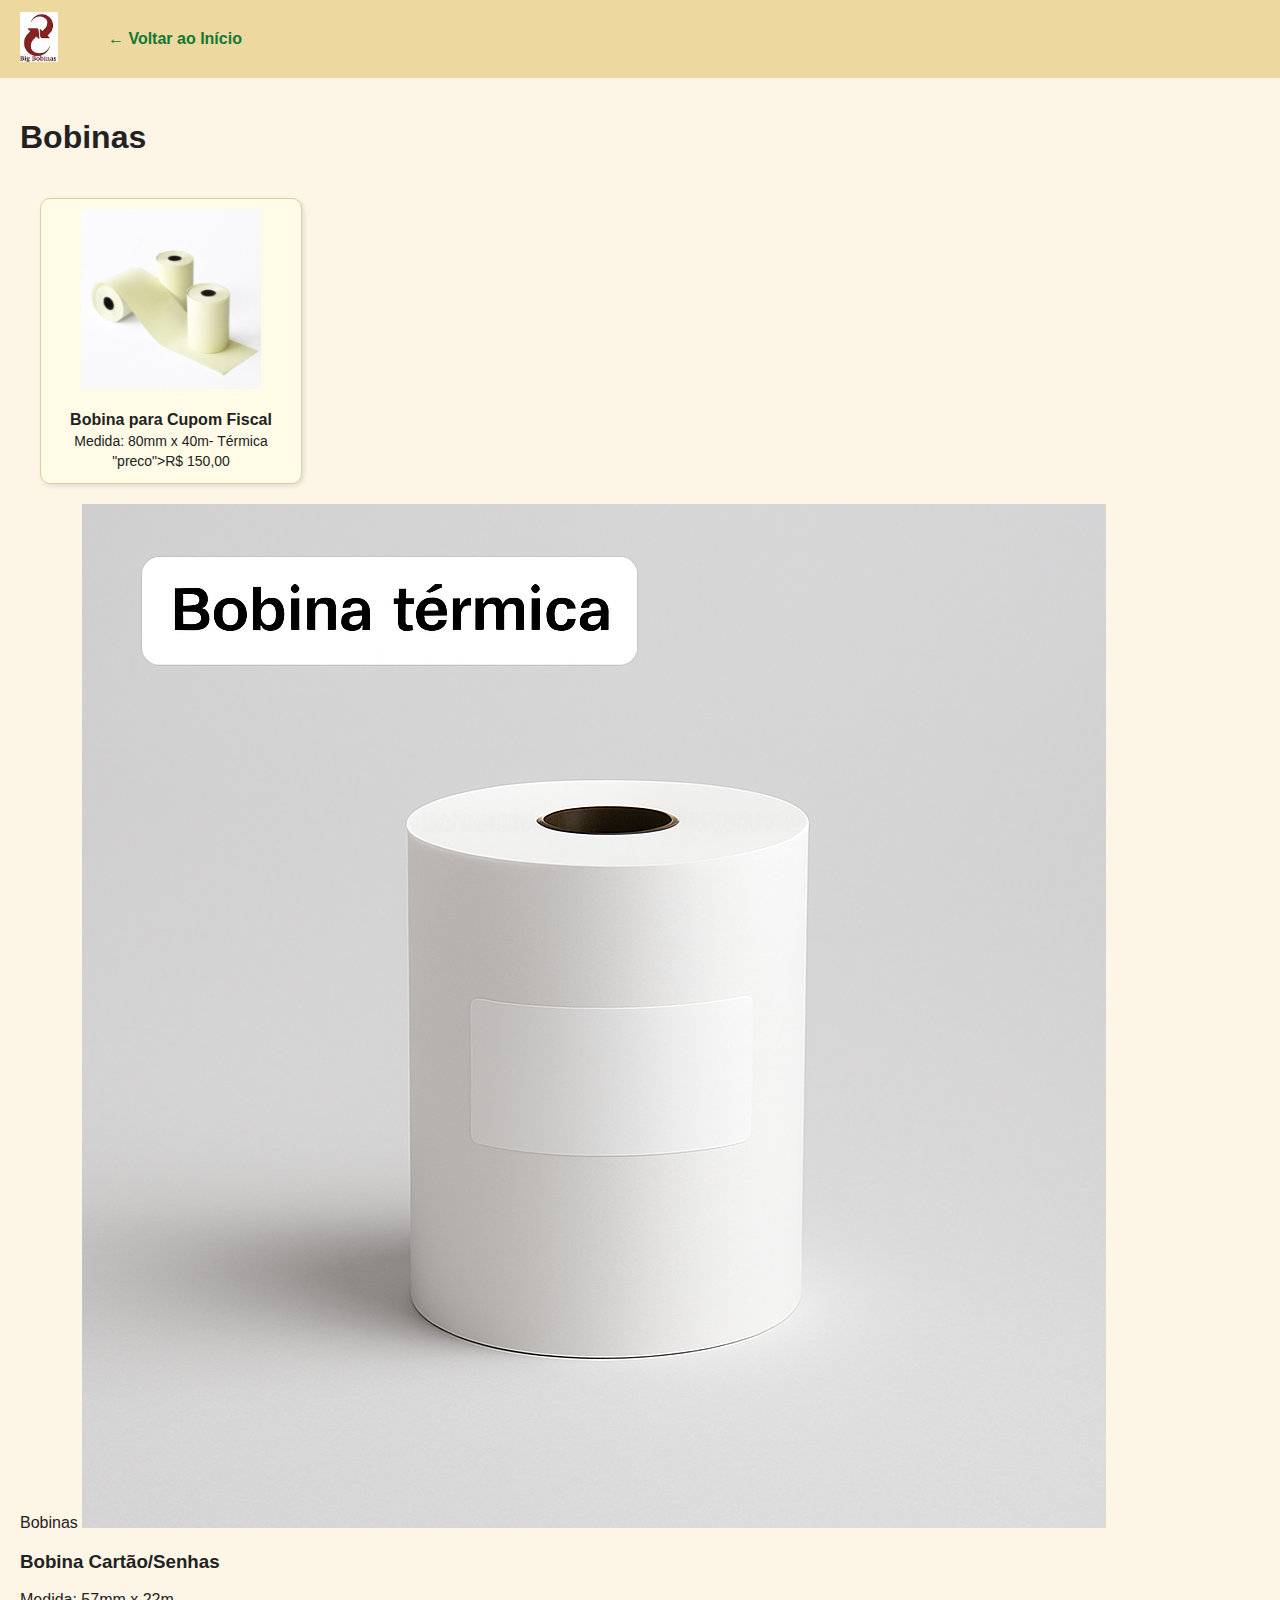
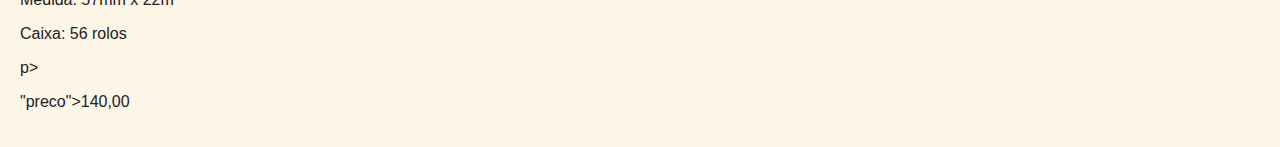
<file: bobinas.html>
<!DOCTYPE html>
<html lang="pt-BR">
<head>
  <meta charset="UTF-8" />
  <title>Bobinas</title>
  <link rel="stylesheet" href="style.css" />
</head>
<body>
 <header>
    <div class="logo">
      <img src="imagens/LogoBig2.jpg" />
    </div>
    <nav class="navbar">
      <a href="index.html">← Voltar ao Início</a>
    </nav>
  </header>
  <main>
    
   <h1>Bobinas</h1> 
    <div class="produto-card">
    <img src="imagens/57x22 amarela3-800x800.jpg" />     
    <h3>Bobina para Cupom Fiscal</h3>
    <p>Medida: 80mm x 40m- Térmica</p>      
    <p>"preco">R$ 150,00</p>
    </div>
    <div class-"produto-card"
   <h1>Bobinas</h1>    
    <img src="imagens/a76f6314-e836-4d2e-b56d-b05f3f15b5d1.png" />     
    <h3>Bobina Cartão/Senhas</h3>
    <p>Medida: 57mm x 22m</p> 
    <p>Caixa: 56 rolos</p>p>  
    <p>"preco">140,00 </p> 
  </main>
</body>
</html>
</file>
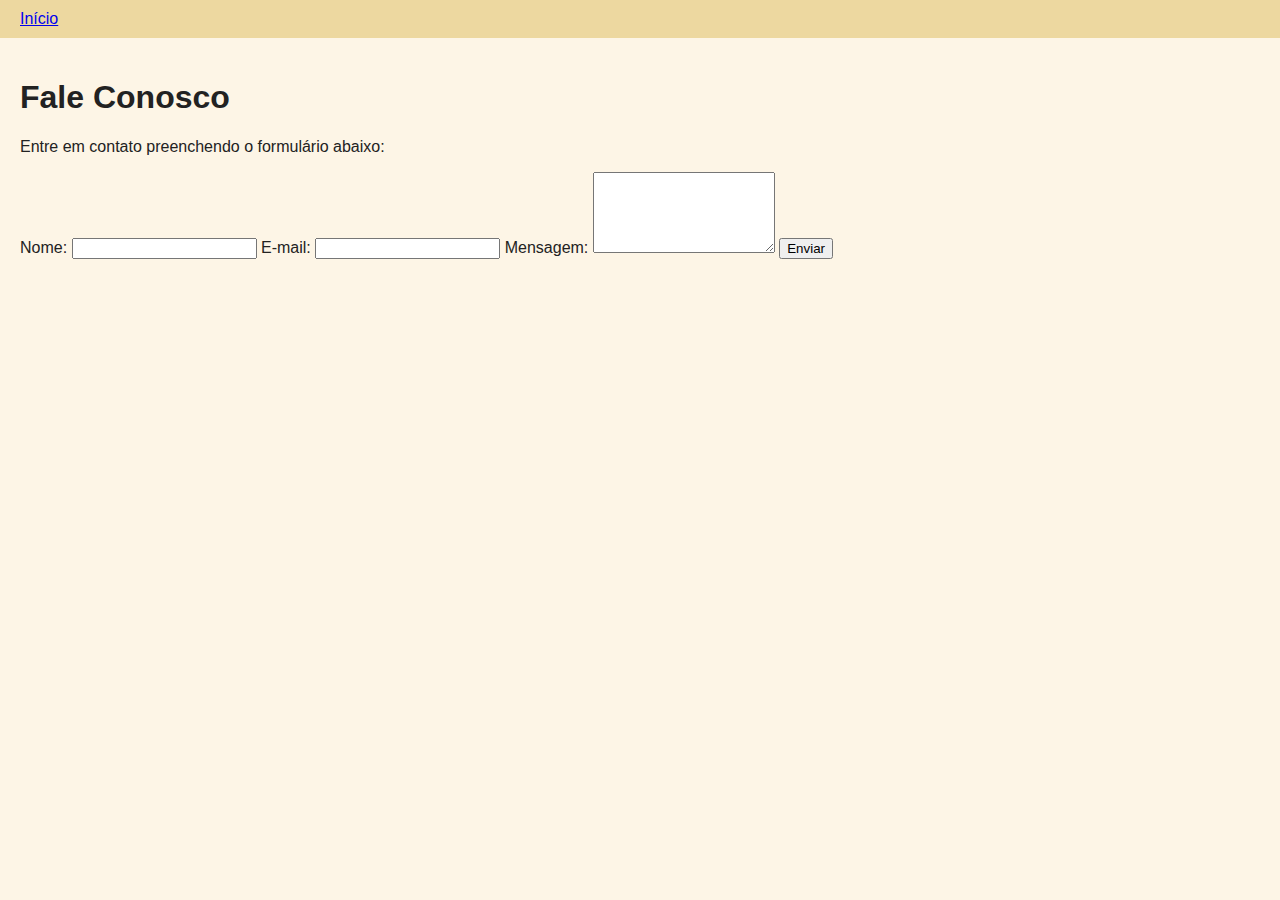
<file: contato.html>
<!DOCTYPE html>
<html lang="pt-BR">
<head>
  <meta charset="UTF-8" />
  <meta name="viewport" content="width=device-width, initial-scale=1.0"/>
  <title>Contato - Big Bobinas</title>
  <link rel="stylesheet" href="style.css" />
</head>
<body>
  <!-- Marca d'água -->
  <div class="bg-watermark"></div>

  <!-- Cabeçalho e botão de voltar -->
  <header class="topo">
    <a href="index.html" class="logo-link">     
    </a>
    <nav>
      <a href="index.html">Início</a>
    </nav>
  </header>

  <!-- Conteúdo principal -->
  <main class="conteudo">
    <h1>Fale Conosco</h1>
    <p>Entre em contato preenchendo o formulário abaixo:</p>

    <form class="formulario-contato">
      <label for="nome">Nome:</label>
      <input type="text" id="nome" name="nome" required />

      <label for="email">E-mail:</label>
      <input type="email" id="email" name="email" required />

      <label for="mensagem">Mensagem:</label>
      <textarea id="mensagem" name="mensagem" rows="5" required></textarea>

      <button type="submit">Enviar</button>      
    </form>
  </main>
</body>
</html>
</file>
<file: style.css>
body {
  background-color: #fdf5e6;
  color: #222222;
  margin: 0;
  font-family: Arial, sans-serif;
}
header {
  display: flex;
  align-items: center;
  background-color:#edd8a0;  ;
  color: white;
  padding: 10px 20px;
}
.topo {
  background-color: #edd8a0;
  color:#222222;
  margin:0;
  font-family: Arial, sans-serif; 
}
.logo img {
  height: 50px;
  width: auto;
  margin-right: 20px;
}


.navbar {
  display: flex;
  align-items: center;
  gap: 15px;
  flex-wrap: wrap;
} 
.navbar a, .dropbtn {
  color:#117733;   
  padding: 10 12px;
  text-decoration: none;
  font-weight: bold;
  background: none;  
  border: none;
  cursor: pointer;
}
.navbar a:hover,
.dropbtn:hover {
  background-color: #117733;
  color: white;
  border-radius: 4px;
}
.dropdown {
  position: relative;
}
.dropdown-content {
  display: none;
  position: absolute;
  background-color: #edd8a0 ;
  box-shadow: 0px 8px 16px rgba(0, 0, 0, 0.2);
  min-width: 160px;
  border-radius: 4px;
  z-index: 1;
  top: 100%;
  left: 0;
  
}
.navbar {
  background-color: #edd8a0;
  display: flex;
  flex-direction: row;
  align-items: center;
  justify-content: flex-start;
  gap: 15px;
  flex-wrap: wrap;
  padding: 10px 20px;
}
.navbar a,
.dropbtn {
  color: #117733;
  padding: 10px;
  text-decoration: none;
  background: none;
  border: none;
  cursor: pointer;
  font-weight: bold;
}
.dropdown-content a {
  color:  #117733;
  padding: 10px;
  text-decoration: none;
  display: block;
  white-space: nowrap;
  
}
.dropdown-content a:hover {
  background-color: #117733;
  color:white;
}
.show {
  display: block;
}
main {
  padding: 20px;  
}
.produto-card {
  width: 240px;
  margin: 20px;
  padding: 10px;
  background-color: #fffbe6;
  border: 1px solid #d9cfa4;
  border-radius: 10px;
  text-align: center;
  display: inline-block;
  vertical-align: top;
  box-shadow: 2px 2px 5px rgba(0,0,0,0.1);
}
.produto-card img {
  max-width: 100%;
  height: 180px;
  object-fit: contain;
  margin-bottom: 10px;
}
.produto-card h3 {
  font-size: 16px;
  margin: 8px 0 4px;
}
.produto-card p {
  margin: 4px 0;
  font-size: 14px;
}
.produto-card .preco {
  font-weight: bold;
  color: #117733;
}
</file>
